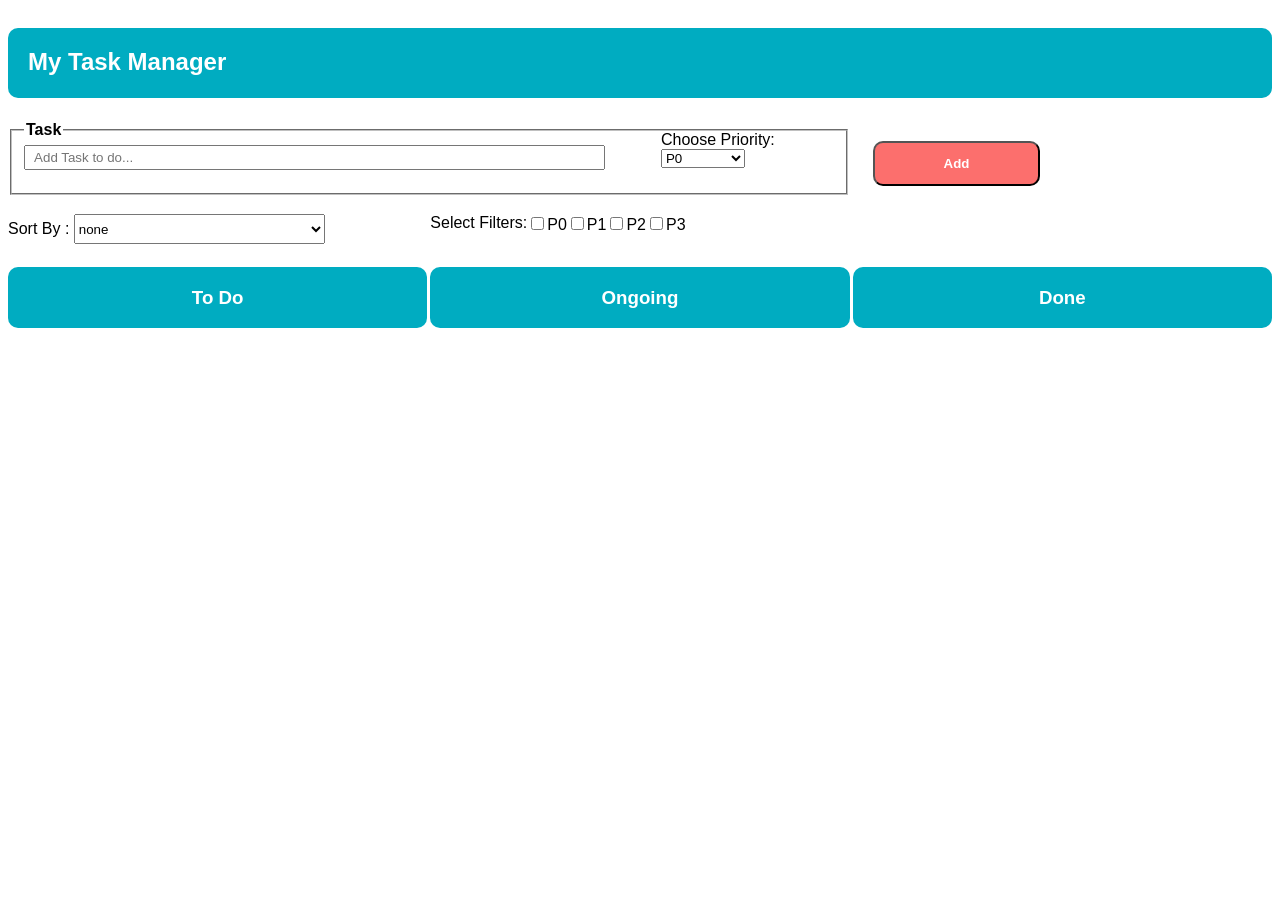
<file: index.html>
<!DOCTYPE html>
<html lang="en">

<head>
    <link rel="stylesheet" type="text/css" href="taskManager.css">
    <meta charset="UTF-8">
    <meta name="viewport" content="width=device-width, initial-scale=1.0">
    <meta http-equiv="X-UA-Compatible" content="ie=edge">
    <title>Task Manager</title>
</head>

<body>
    <div class="container">
        <!-- Main Heading -->
        <div class="mainHeading">
            <h2>My Task Manager</h2>
        </div>

        <!-- add task -->
        <div class="addTask">
            <fieldset class="fieldsetClass">
                <legend><b> Task </b></legend>
                <input id="taskInput" type="text" placeholder="Add Task to do...">
            </fieldset>
        </div>

        <div class="sortBy">
            Sort By : 
            <select id="sortBy" onchange="sortTasks(this.value)">
                <option value="none">none</option>
                <option value="priority">Priority</option>
                <option value="date">Date</option>
            </select>
        </div>
        <div class="selectForm">
            <!-- <fieldset>
                <legend>Select Priority:</legend> -->
                <label for="pet-select">Choose Priority:</label>
                <select id="priority">
                    <option id="11" value="P0">P0</option>
                    <option id="12" value="P1">P1</option>
                    <option id="13" value="P2">P2</option>
                    <option id="14" value="P3">P3</option>
                </select>

            <!-- </fieldset> -->
        </div>

        <div class="addBtnDiv">
            <button type="button" onclick="newElement()" class="addBtn">Add</button>
        </div>

        <div class="filters" id = 'filtersDiv'>
            
        </div>
        <!-- Task current status -->
        <div class="todo">
            <div class="headingTodo">
                <h3> To Do </h3>
            </div>
            <div id="todo"></div>
        </div>

        <div class="ongoing">
            <div class="headingOngoing">
                <h3>Ongoing</h3>
            </div>
            <div id="ongoing"></div>
        </div>

        <div class="done">
            <div class="headingDone">
                <h3>Done</h3>
            </div>
            <div id="done"></div>
        </div>

    </div>

    <script type="text/javascript" src="taskManager.js"></script>
</body>

</html>
</file>
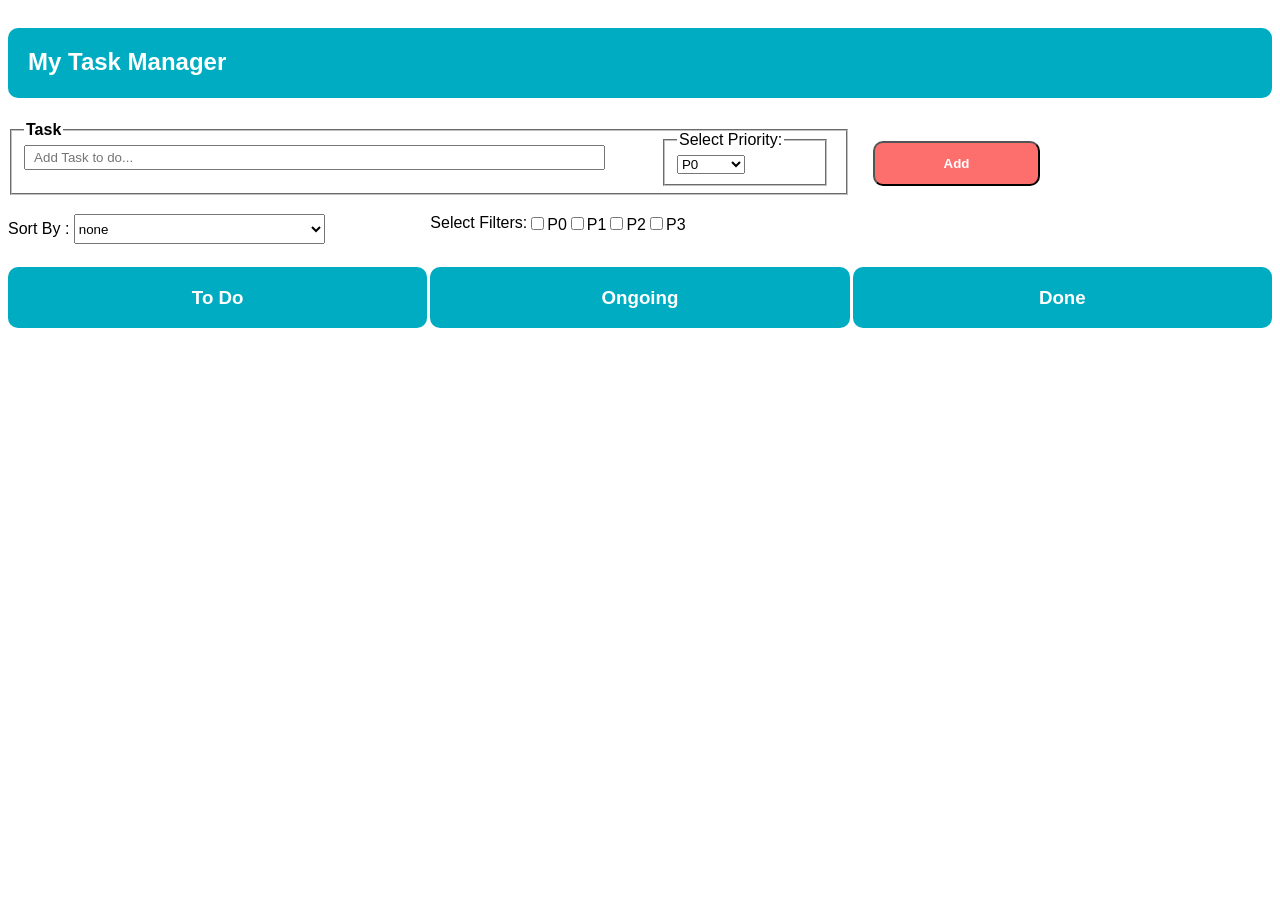
<file: taskManager.html>
<!DOCTYPE html>
<html lang="en">

<head>
    <link rel="stylesheet" type="text/css" href="taskManager.css">
    <meta charset="UTF-8">
    <meta name="viewport" content="width=device-width, initial-scale=1.0">
    <meta http-equiv="X-UA-Compatible" content="ie=edge">
    <title>Task Manager</title>
</head>

<body>
    <div class="container">
        <!-- Main Heading -->
        <div class="mainHeading">
            <h2>My Task Manager</h2>
        </div>

        <!-- add task -->
        <div class="addTask">
            <fieldset class="fieldsetClass">
                <legend><b> Task </b></legend>
                <input id="taskInput" type="text" placeholder="Add Task to do...">
            </fieldset>
        </div>

        <div class="sortBy">
            Sort By : 
            <select id="sortBy" onchange="sortTasks(this.value)">
                <option value="none">none</option>
                <option value="priority">Priority</option>
                <option value="date">Date</option>
            </select>
        </div>
        <div class="selectForm">
            <fieldset>
                <legend>Select Priority:</legend>
                <select id="priority">
                    <option value="P0">P0</option>
                    <option value="P1">P1</option>
                    <option value="P2">P2</option>
                    <option value="P3">P3</option>
                </select>

            </fieldset>
        </div>

        <div class="addBtnDiv">
            <button type="button" onclick="newElement()" class="addBtn">Add</button>
        </div>

        <div class="filters" id = 'filtersDiv'>
            
        </div>
        <!-- Task current status -->
        <div class="todo">
            <div class="headingTodo">
                <h3> To Do </h3>
            </div>
            <div id="todo"></div>
        </div>

        <div class="ongoing">
            <div class="headingOngoing">
                <h3>Ongoing</h3>
            </div>
            <div id="ongoing"></div>
        </div>

        <div class="done">
            <div class="headingDone">
                <h3>Done</h3>
            </div>
            <div id="done"></div>
        </div>

    </div>
    <script type="text/javascript" src="taskManager.js"></script>
</body>

</html>
</file>
<file: taskManager.css>
.container {
    display: grid;
    grid-gap: 3px;
    grid-template-columns: repeat(3, 1fr);
    grid-template-rows: 100px 100px  50px 1fr;
}

body {
    box-sizing: border-box;
    font-family: "Lato", sans-serif;
}

.mainHeading {
    grid-column: 1 / -1;
    grid-row: 1 / 2;
    margin-top: 20px;
    padding-left: 20px;
    margin-bottom: 10px;
    color: white;
    border-radius: 10px;
    background-color: #00ACC1;
}

.addTask {
    margin-top: 10px;
    grid-column: 1 / 3;
    grid-row: 2 / 3;
}

.addBtnDiv {
    margin-top: 10px;
    grid-column: 3 / -1;
    grid-row: 2 / 3;
    float: right;
    margin-top: 10px;
}

.filters {
    display: flex;
    grid-column: 2 / 3;
    grid-row: 3 / -1;

}

.sortBy{
    grid-column: 1 / 2;
    grid-row: 3 / -1;

}

.todo {
    grid-column: 1 / 2;
    grid-row: 4 / -1;
}

.ongoing {
    grid-column: 2 / 3;
    grid-row: 4 / -1;
}

.done {
    grid-column: 3 / 4;
    grid-row: 4 / -1;
}

.taskInHand {
    display: grid;
    grid-template-columns: repeat(3, 1fr);
    grid-template-rows: 40px 40px 40px 40px;
    background-color: #eec8a4;
    padding: 5px;
    border-radius: 5px;
    margin-top: 10px;
    margin-left: 3%;
    width: 90%;
    align-content: center;
    background-image: linear-gradient(to right, rgb(180, 178, 174) , rgb(193, 248, 199));
}

.addBtn {
    width: 40%;
    background-color: #fc6f6d;
    color: white;
    float: left;
    margin-left: 20px;
    margin-top: 20px;
    font-weight: bold;
    height: 50%;
    grid-column: 2 / 3;
    grid-row: 2 / 3;
    border-radius: 10px;
    text-align: center;
    cursor: pointer;
    transition: 0.3s;
}

.selectForm {
    grid-column: 2 / 3;
    grid-row: 2 / 3;
    padding-top: 20px;
    /* float: right; */
    padding-left: 55%;
    height: 30%;
    width: 40%;
}

#priority{
    width: 50%;
}

#sortBy{
    width: 60%;
    height: 30px;
}

option {
    align-content: center;
    display: block !important;
}

.startWorkingBtn {
    grid-column: 1 / 2;
    grid-row: 4 / -1;
    background-color: #f50057;
    color: white;
    text-align: center;
    padding-top: 3px;
    font-weight: bold;
    border-radius: 10px;
    width: 80%;
    height: 80%;
    margin: 2px;
    font-size: 1rem;
}

.doneBtn {
    grid-column: 2 / 3;
    grid-row: 4 / -1;
    background-color: #66bb6a;
    color: white;
    text-align: center;
    padding-top: 3px;
    font-weight: bold;
    border-radius: 10px;
    width: 80%;
    height: 80%;
    margin: 2px;
    font-size: 18px;
}

.deleteBtn {
    grid-column: 3 / 4;
    grid-row: 4 / -1;
    background-color: #FF5722;
    color: white;
    text-align: center;
    padding-top: 3px;
    font-weight: bold;
    border-radius: 10px;
    width: 80%;
    height: 80%;
    margin: 2px;
    font-size: 18px;
}

.taskDetails {
    background-color: white;
    color: black;
    grid-column: 1 / -1;
    grid-row: 1 / 3;
    border-radius: 10px;
    text-align: center;
    padding-top: 5px;
    width: 100%;
    height: 80%;
}

.priorityInfo {
    grid-column: 1 / 2;
    font-size: 14px;
}

.dateInfo {
    grid-column: 2 / -1;
    font-size: 14px;
    text-align: right;
    padding: 2px;
}


.fieldsetClass {
    height: 60%;
}

#taskInput {
    width: 70%;
    height: 50%;
    padding-left: 1%;
}

.headingTodo {
    background-color: #00ACC1;
    padding: 1px;
    color: white;
    text-align: center;
    border-radius: 10px;
}

.headingOngoing {
    background-color: #00ACC1;
    padding: 1px;
    color: white;
    text-align: center;
    border-radius: 10px;
}

.headingDone {
    background-color: #00ACC1;
    padding: 1px;
    color: white;
    text-align: center;
    border-radius: 10px;
}

.addBtn:hover {
    transform: translateY(-3px);
    border: solid 1px #CCC;
    -moz-box-shadow: 5px 5px 0px #999;
    -webkit-box-shadow: 5px 5px 0px #999;
        box-shadow: 5px 5px 0px #999;
}

.startWorkingBtn:hover {
    transform: translateY(-3px);
    border: solid 1px #CCC;
    -moz-box-shadow: 5px 5px 0px #999;
    -webkit-box-shadow: 5px 5px 0px #999;
        box-shadow: 5px 5px 0px #999;
}

.deleteBtn:hover {
    transform: translateY(-3px);
    border: solid 1px #CCC;
    -moz-box-shadow: 5px 5px 0px #999;
    -webkit-box-shadow: 5px 5px 0px #999;
        box-shadow: 5px 5px 0px #999;
}

.doneBtn:hover {
    transform: translateY(-3px);
    border: solid 1px #CCC;
    -moz-box-shadow: 5px 5px 0px #999;
    -webkit-box-shadow: 5px 5px 0px #999;
        box-shadow: 5px 5px 0px #999;
}

.index {
    display: none;
}
</file>
